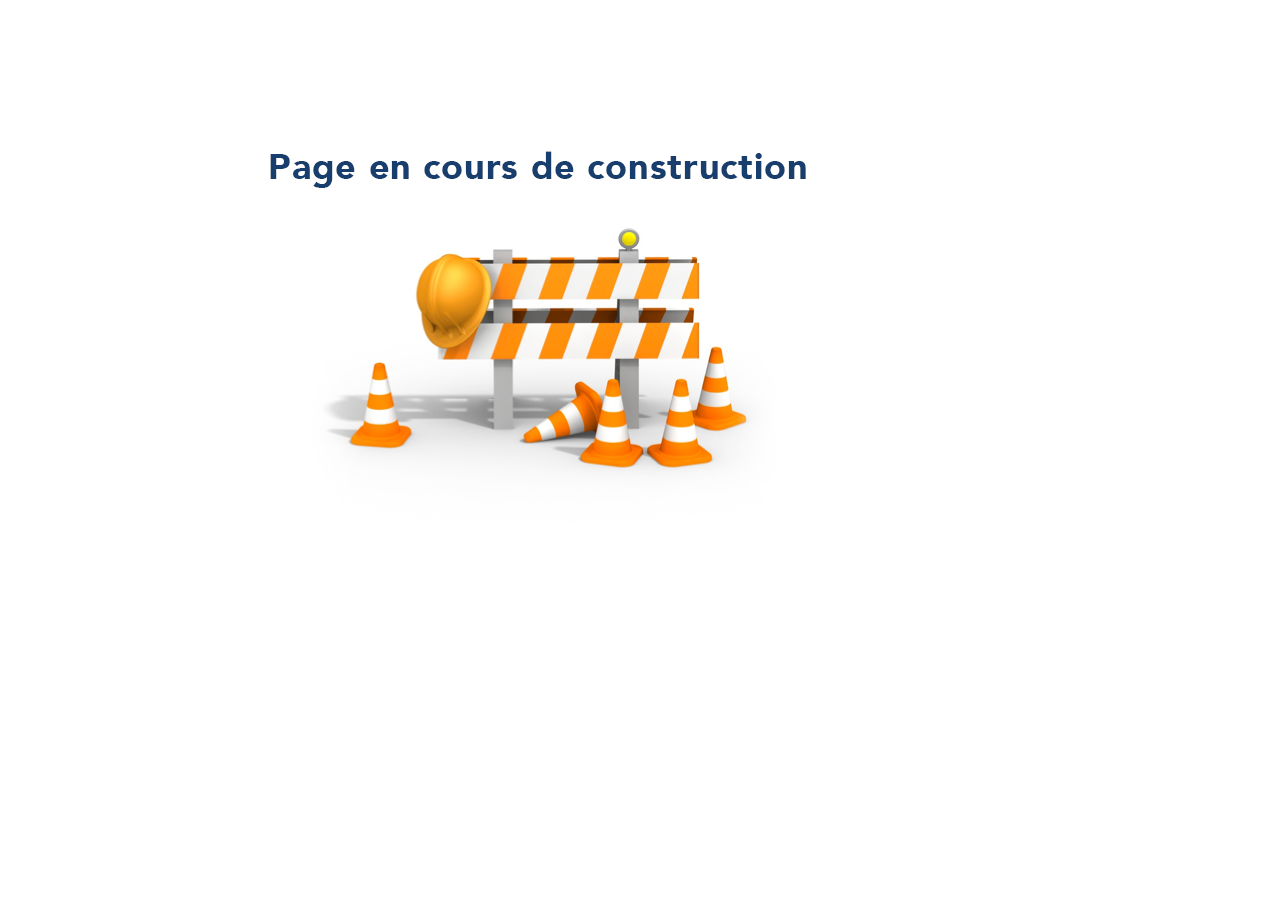
<file: page blanche.html>
<!DOCTYPE html>
<html lang="en">
<head>
    <meta charset="UTF-8">
    <meta name="viewport" content="width=device-width, initial-scale=1.0">
    <title>Document</title>
</head>
<body>
    <img src="images/construction.png" alt="barriere de travaux indiquant que la page est en cours de travaux">
</body>
</html>
</file>
